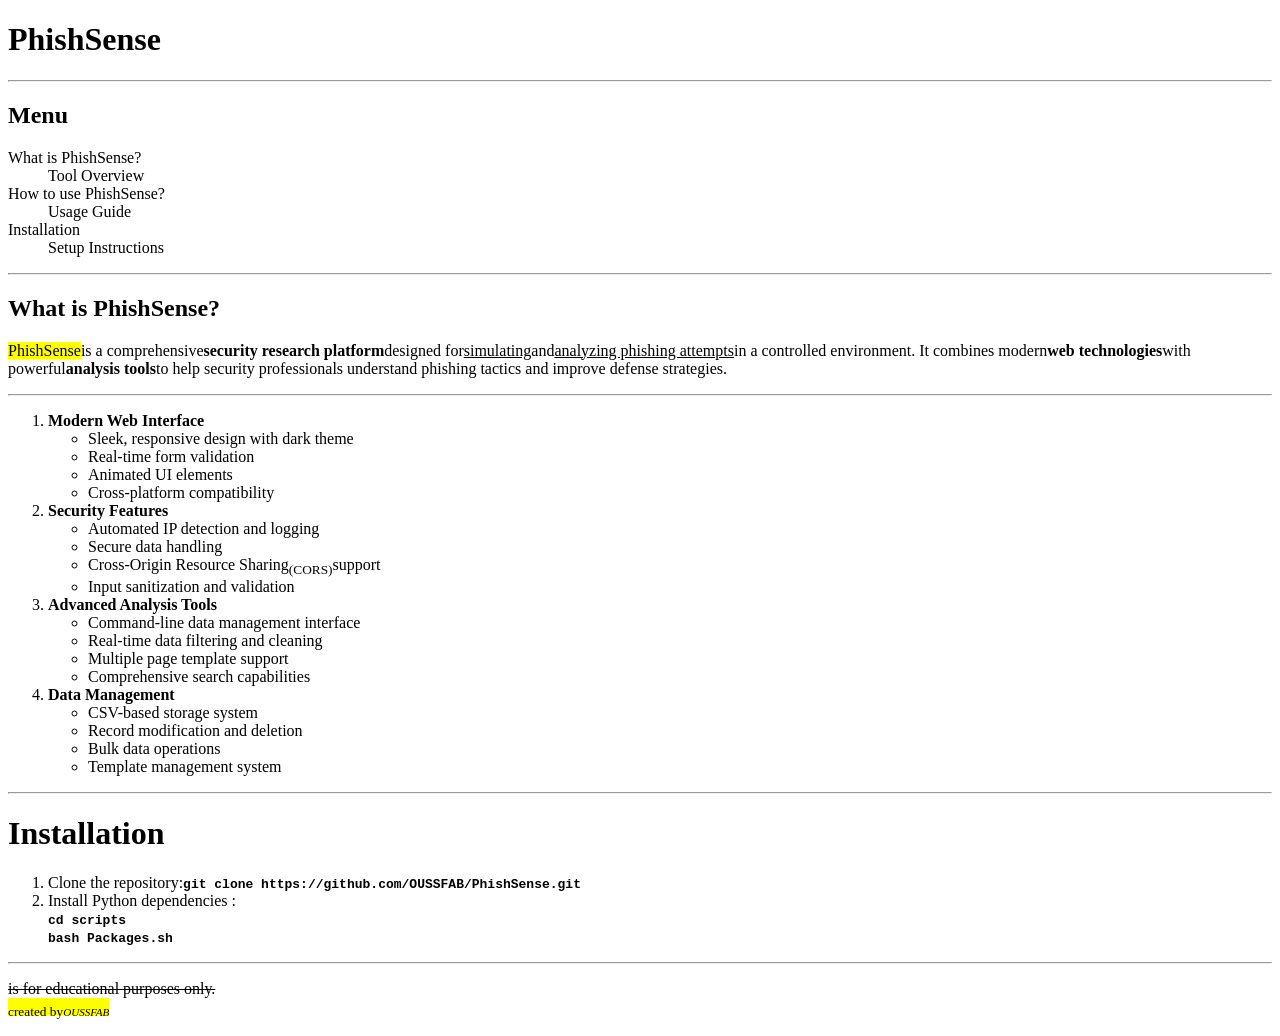
<file: t1/s1/s1.html>
<!doctype html><html><head><meta charset="UTF-8"><meta name="viewport" content="width=device-width,initial-scale=1"><title>Page Test</title></head><body><h1>PhishSense</h1><hr><h2>Menu</h2><dl><dt>What is PhishSense?</dt><dd>Tool Overview</dd><dt>How to use PhishSense?</dt><dd>Usage Guide</dd><dt>Installation</dt><dd>Setup Instructions</dd></dl><hr><h2>What is PhishSense?</h2><p><mark>PhishSense</mark>is a comprehensive<b>security research platform</b>designed for<u>simulating</u>and<u>analyzing phishing attempts</u>in a controlled environment. It combines modern<b>web technologies</b>with powerful<b>analysis tools</b>to help security professionals understand phishing tactics and improve defense strategies.</p><hr><ol><li><b>Modern Web Interface</b></li><ul><li>Sleek, responsive design with dark theme</li><li>Real-time form validation</li><li>Animated UI elements</li><li>Cross-platform compatibility</li></ul><li><b>Security Features</b></li><ul><li>Automated IP detection and logging</li><li>Secure data handling</li><li>Cross-Origin Resource Sharing<sub>(CORS)</sub>support</li><li>Input sanitization and validation</li></ul><li><b>Advanced Analysis Tools</b></li><ul><li>Command-line data management interface</li><li>Real-time data filtering and cleaning</li><li>Multiple page template support</li><li>Comprehensive search capabilities</li></ul><li><b>Data Management</b></li><ul><li>CSV-based storage system</li><li>Record modification and deletion</li><li>Bulk data operations</li><li>Template management system</li></ul></ol><hr><h1>Installation</h1><ol><li>Clone the repository:<b><code>git clone https://github.com/OUSSFAB/PhishSense.git</code></b></li><li>Install Python dependencies :<br><b><code>cd scripts<br>bash Packages.sh</code></b></li></ol><hr><p><del>is for educational purposes only.</del><br><mark><sub>created by<small><em>OUSSFAB</em></small></sub></mark></p></body></html>
</file>
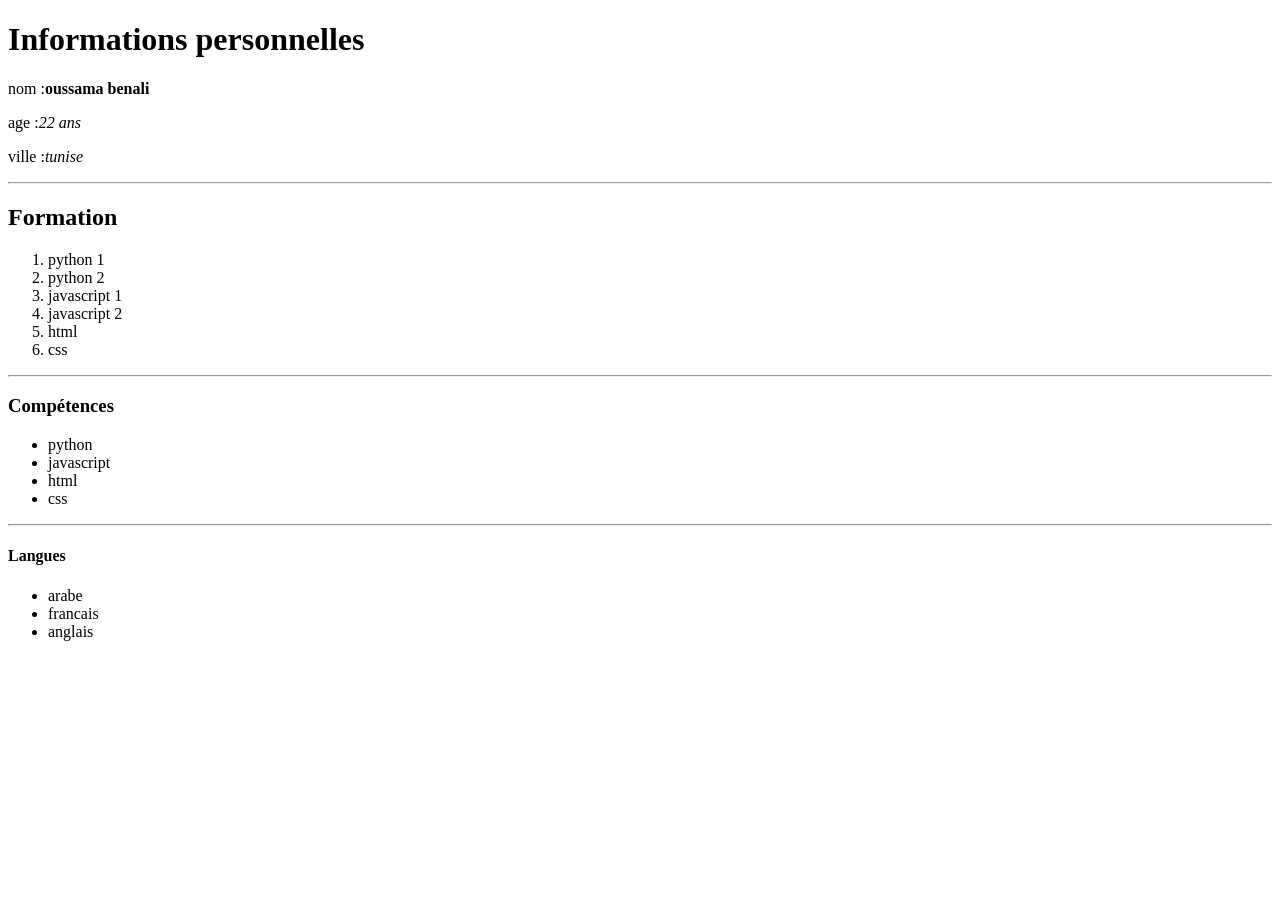
<file: t1/s2/cv.html>
<!doctype html><html lang="en"><head><meta charset="UTF-8"><meta name="viewport" content="width=device-width,initial-scale=1"><title>CV</title></head><body><h1>Informations personnelles</h1><p>nom :<strong>oussama benali</strong></p><p>age :<em>22 ans</em></p><p>ville :<em>tunise</em></p><hr><h2>Formation</h2><ol><li>python 1</li><li>python 2</li><li>javascript 1</li><li>javascript 2</li><li>html</li><li>css</li></ol><hr><h3>Compétences</h3><ul><li>python</li><li>javascript</li><li>html</li><li>css</li></ul><hr><h4>Langues</h4><ul><li>arabe</li><li>francais</li><li>anglais</li></ul></body></html>
</file>
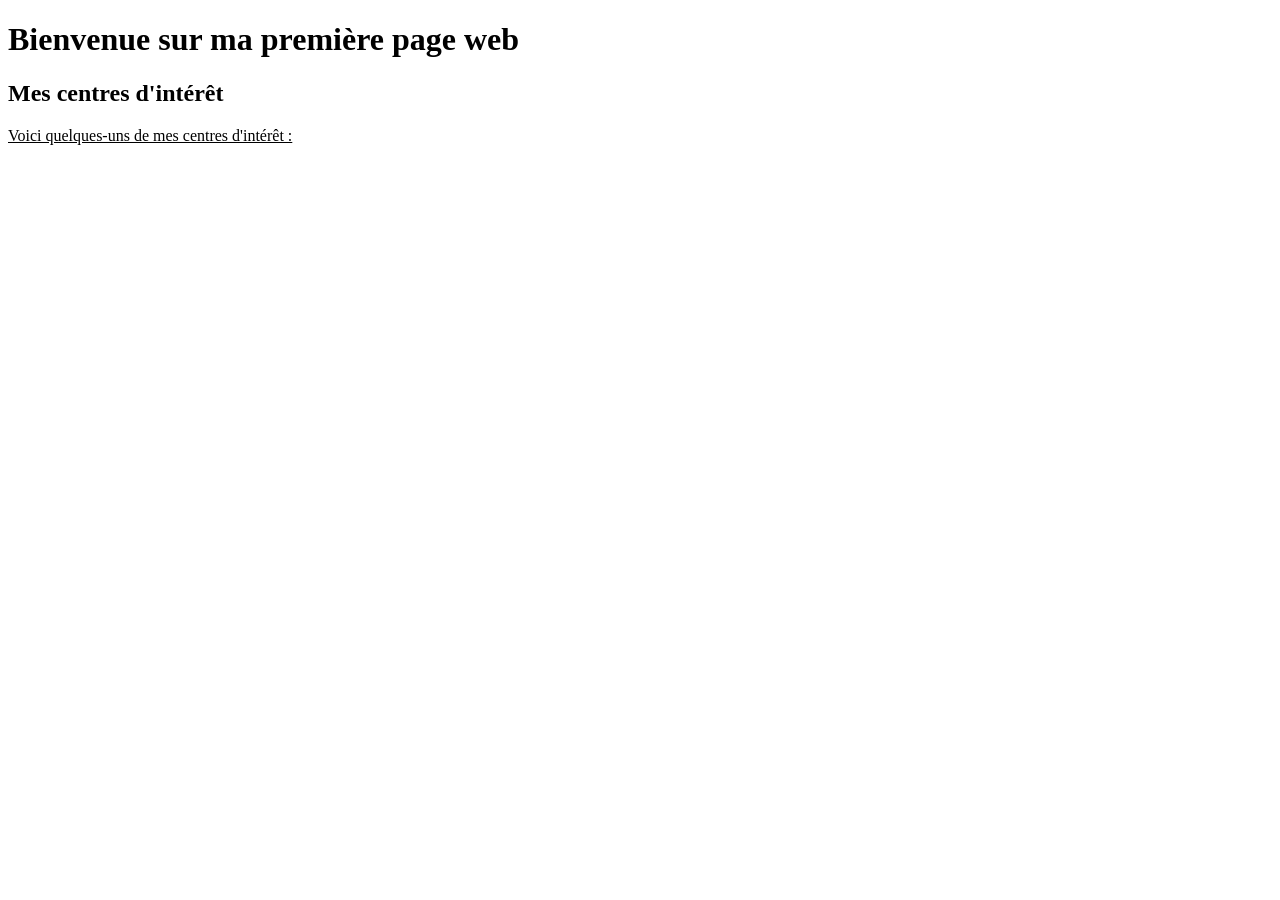
<file: t1/s2/ma_premiere_page.html>
<!doctype html><html lang="en"><head><meta charset="UTF-8"><meta name="viewport" content="width=device-width,initial-scale=1"><title>Ma Première Page HTML</title></head><body><h1>Bienvenue sur ma première page web</h1><h2>Mes centres d'intérêt</h2><p><u>Voici quelques-uns de mes centres d'intérêt :</u></p></body></html>
</file>
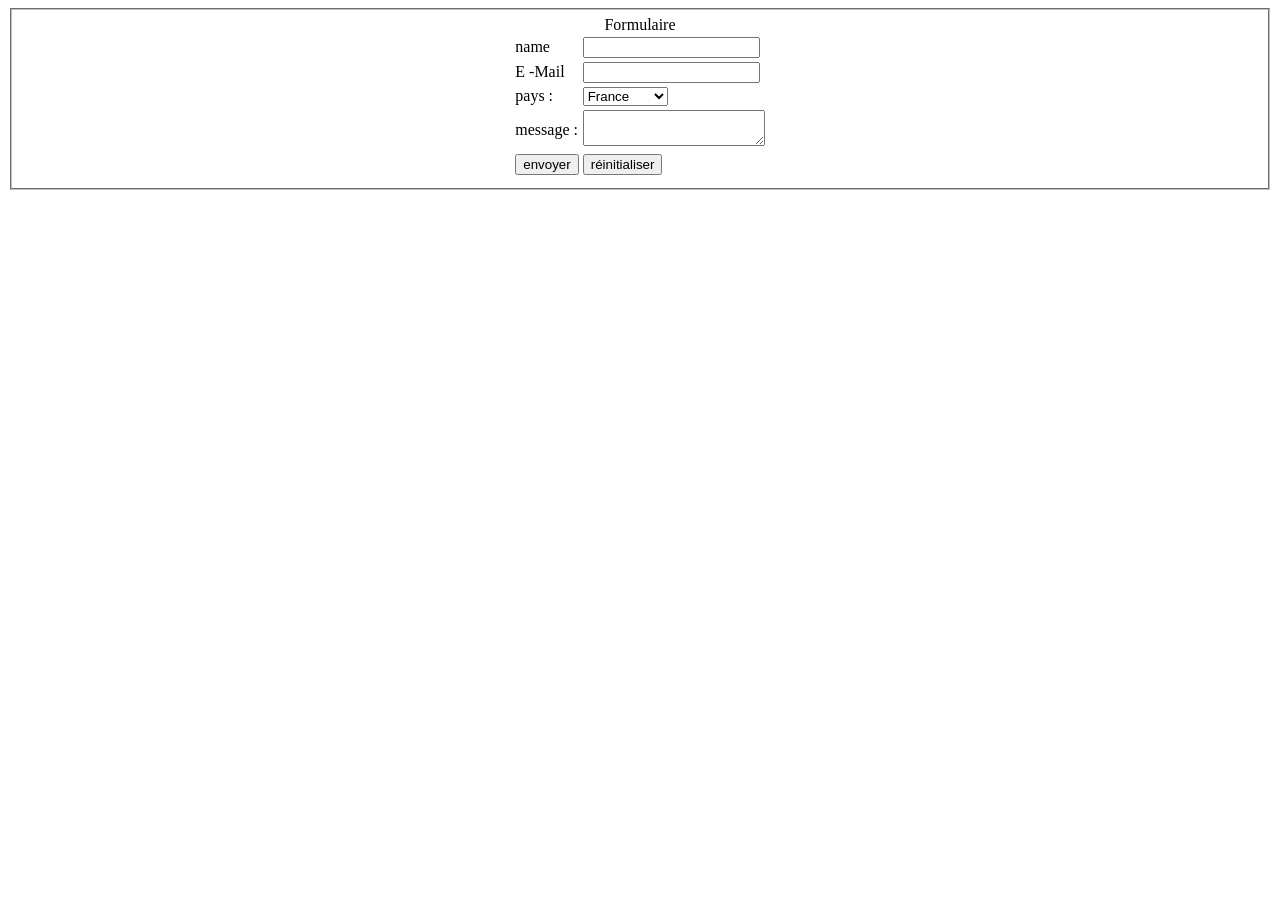
<file: t1/s3/forme.html>
<!doctype html><html lang="en"><head><meta charset="UTF-8"><meta name="viewport" content="width=device-width,initial-scale=1"><title>Document</title></head><body><form action=""><fieldset><center><legend>Formulaire</legend><table><tr><td><label for="name">name</label></td><td><input type="text" name="name" id="name" required></td></tr><tr><td><label for="mail">E -Mail</label></td><td><input type="text" name="mail" id="mail" required></td></tr><tr><td><label for="pays">pays :</label></td><td><select name="pays" id="pays"><option value="france" selected="selected">France</option><option value="allemagne">Allemagne</option><option value="espagne">Espagne</option></select></td></tr><tr><td><label for="message">message :</label></td><td><textarea name="message" id="message"></textarea></td></tr><tr><td><input type="submit" value="envoyer"></td><td><input type="reset" value="réinitialiser"></td></tr></table></center></fieldset></form></body></html>
</file>
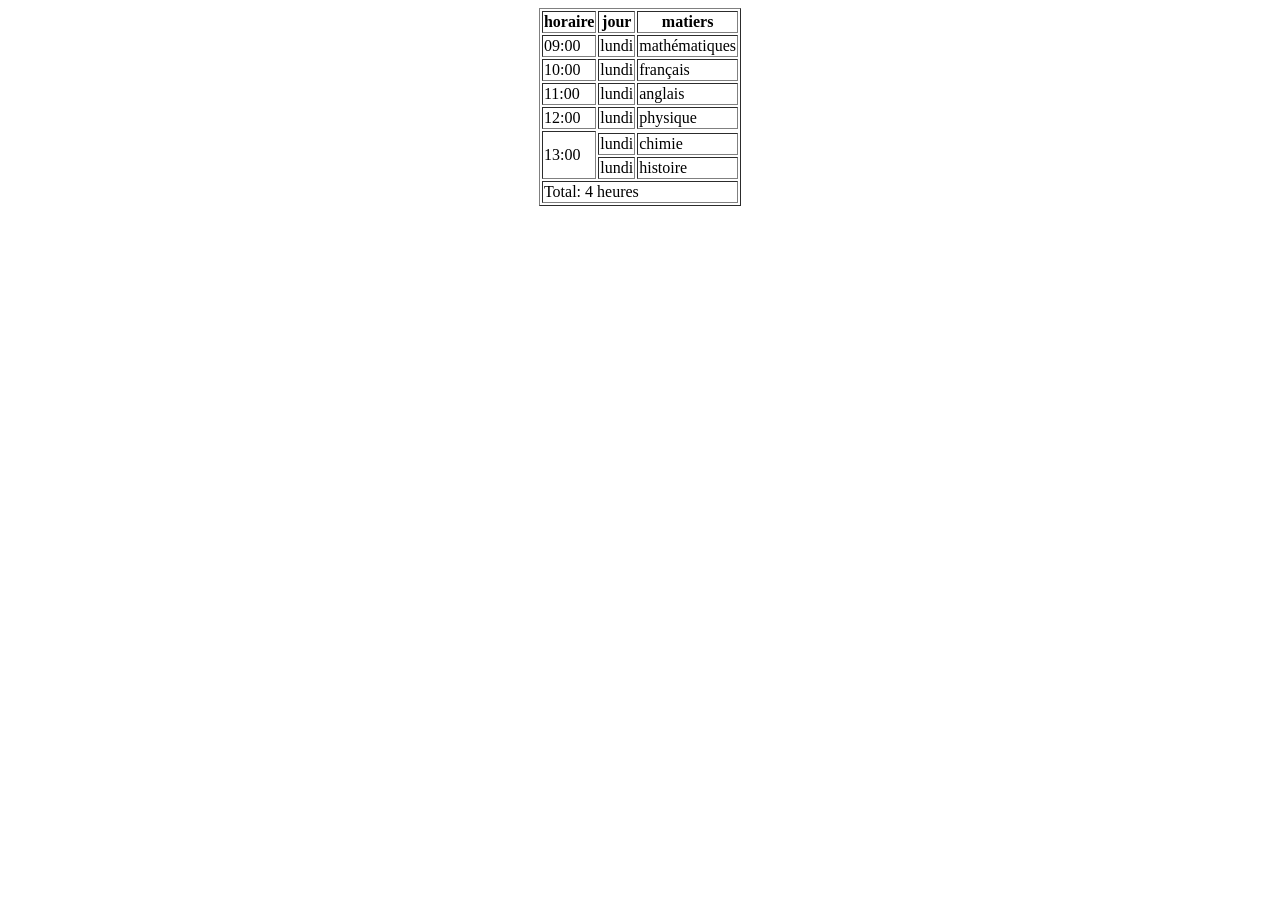
<file: t1/s3/horaires.html>
<!doctype html><html lang="en"><head><meta charset="UTF-8"><meta name="viewport" content="width=device-width,initial-scale=1"><title>Document</title></head><body><center><table border="1"><thead><th>horaire</th><th>jour</th><th>matiers</th></thead><tbody><tr><td>09:00</td><td>lundi</td><td>mathématiques</td></tr><tr><td>10:00</td><td>lundi</td><td>français</td></tr><tr><td>11:00</td><td>lundi</td><td>anglais</td></tr><tr><td>12:00</td><td>lundi</td><td>physique</td></tr><tr><td rowspan="4">13:00</td></tr><tr><td>lundi</td><td>chimie</td></tr><tr><td>lundi</td><td>histoire</td></tr></tbody><tfoot><tr><td colspan="3">Total: 4 heures</td></tr></tfoot></table></center></body></html>
</file>
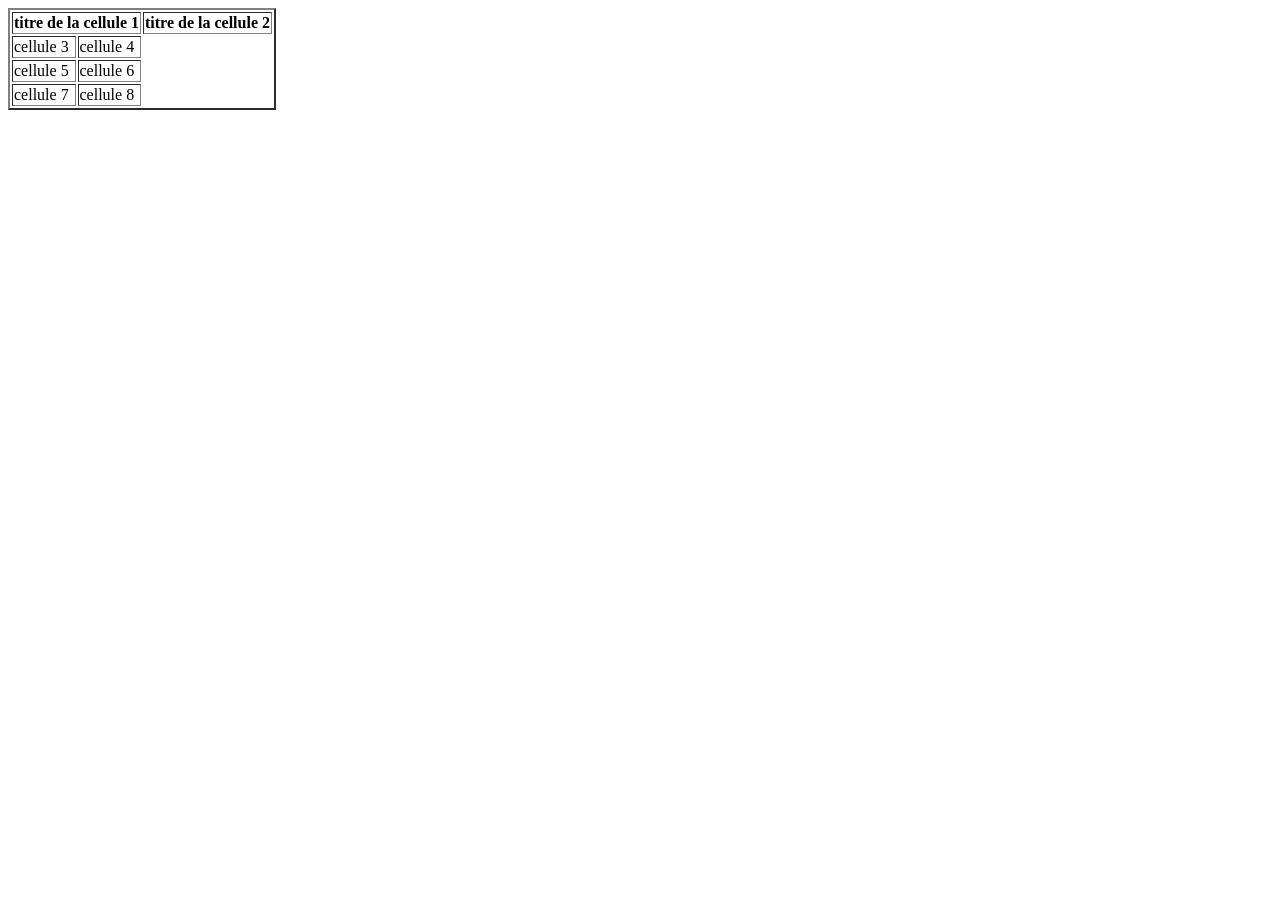
<file: t1/s3/table.html>
<!doctype html><html lang="en"><head><meta charset="UTF-8"><meta name="viewport" content="width=device-width,initial-scale=1"><title>Document</title></head><body><table border="2"><thead><tr><th colspan="2">titre de la cellule 1</th><th>titre de la cellule 2</th></tr></thead><tbody><tr><td>cellule 3</td><td>cellule 4</td></tr><tr><td>cellule 5</td><td>cellule 6</td></tr></tbody><tfoot><tr><td>cellule 7</td><td>cellule 8</td></tr></tfoot></table></body></html>
</file>
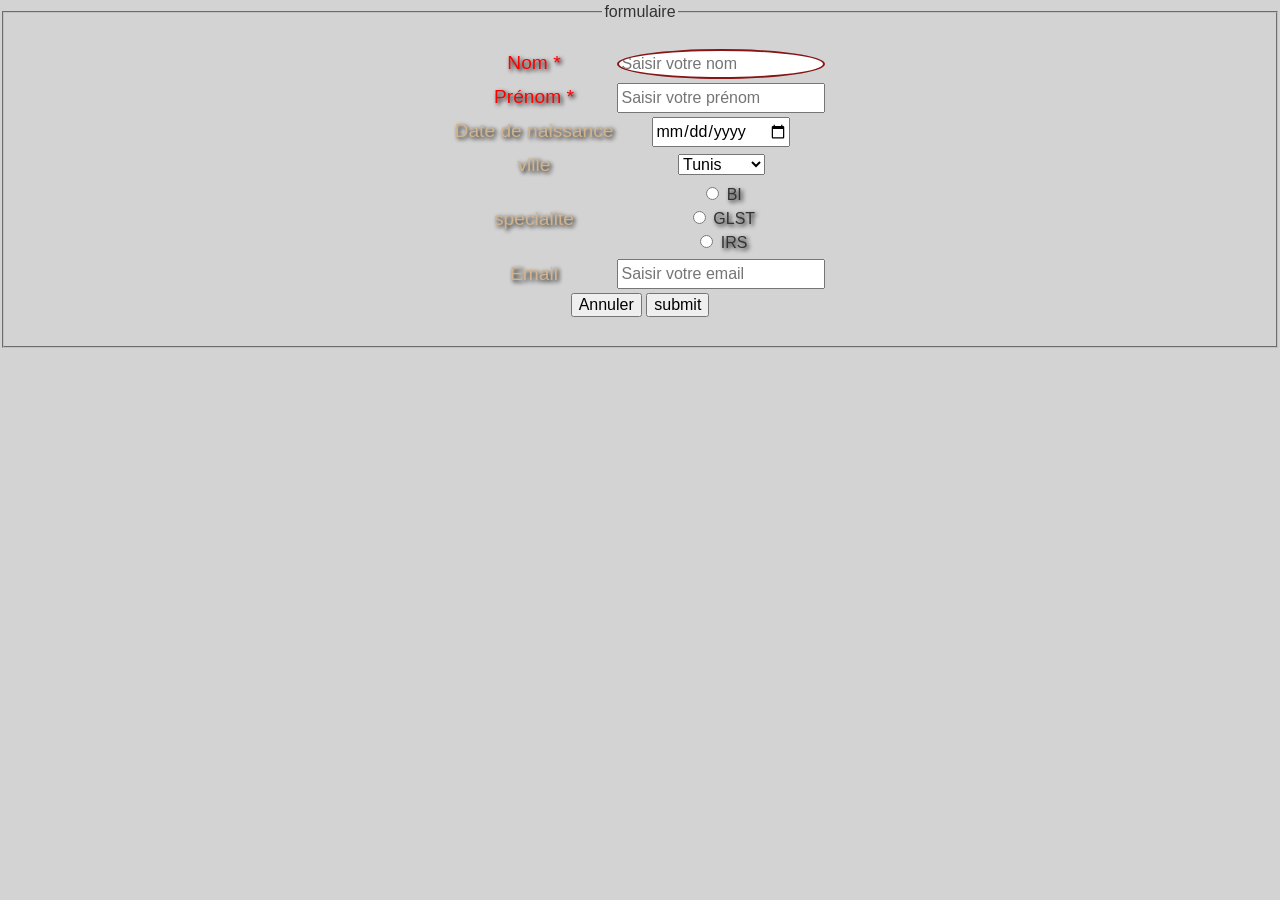
<file: t1/s4/ex.html>
<!doctype html><html lang="en"><head><meta charset="UTF-8"><meta name="viewport" content="width=device-width,initial-scale=1"><title>Document</title><link rel="stylesheet" href="css.css"><style>label{color:tan}</style></head><body><form action="" class="center"><fieldset><legend>formulaire</legend><table class="center bold"><tr><td><label for="nom" style="color:red">Nom *</label></td><td><input type="text" name="nom" id="nom" placeholder="Saisir votre nom" required></td></tr><tr><td><label for="prenom" style="color:red">Prénom *</label></td><td><input type="text" name="prenom" id="prenom" placeholder="Saisir votre prénom" required></td></tr><tr><td><label for="date_naissance">Date de naissance</label></td><td><input type="date" name="date_naissance" id="date_naissance" placeholder="Saisir votre date de naissance" required></td></tr><tr><td><label for="ville">ville</label></td><td><select name="ville" id="ville"><option value="" selected="selected">Tunis</option><option value="paris">Paris</option><option value="marseille">Marseille</option><option value="lyon">Lyon</option></select></td></tr><tr><td><label for="specialite">specialite</label></td><td><input type="radio" name="specialite" id="BI" value="BI" required> BI<br><input type="radio" name="specialite" id="GLST" value="GLST" required> GLST<br><input type="radio" name="specialite" id="IRS" value="IRS" required> IRS<br></td></tr><tr><td><label for="email">Email</label></td><td><input type="Email" name="email" id="email" placeholder="Saisir votre email" required></td></tr><tr><td colspan="2"><input type="reset" value="Annuler"> <input type="submit" name="submit" id="submit" value="submit"></td></tr></table></fieldset></form></body></html>
</file>
<file: t1/s4/css.css>
* { font-family: Arial, Helvetica, sans-serif; font-size: 1rem; line-height: 1.5; } body { background-color: lightgray; color: #333; margin: 0; padding: 0; } label { color: tomato; font-size: 1.2rem; } #nom { border: 2px solid #861515; border-radius: 50%; } .center { text-align: center; } table.center { margin: 0 auto; padding: 1rem; } .bold { text-shadow: 2px 2px 4px rgba(0, 0, 0, 0.993); }
</file>
